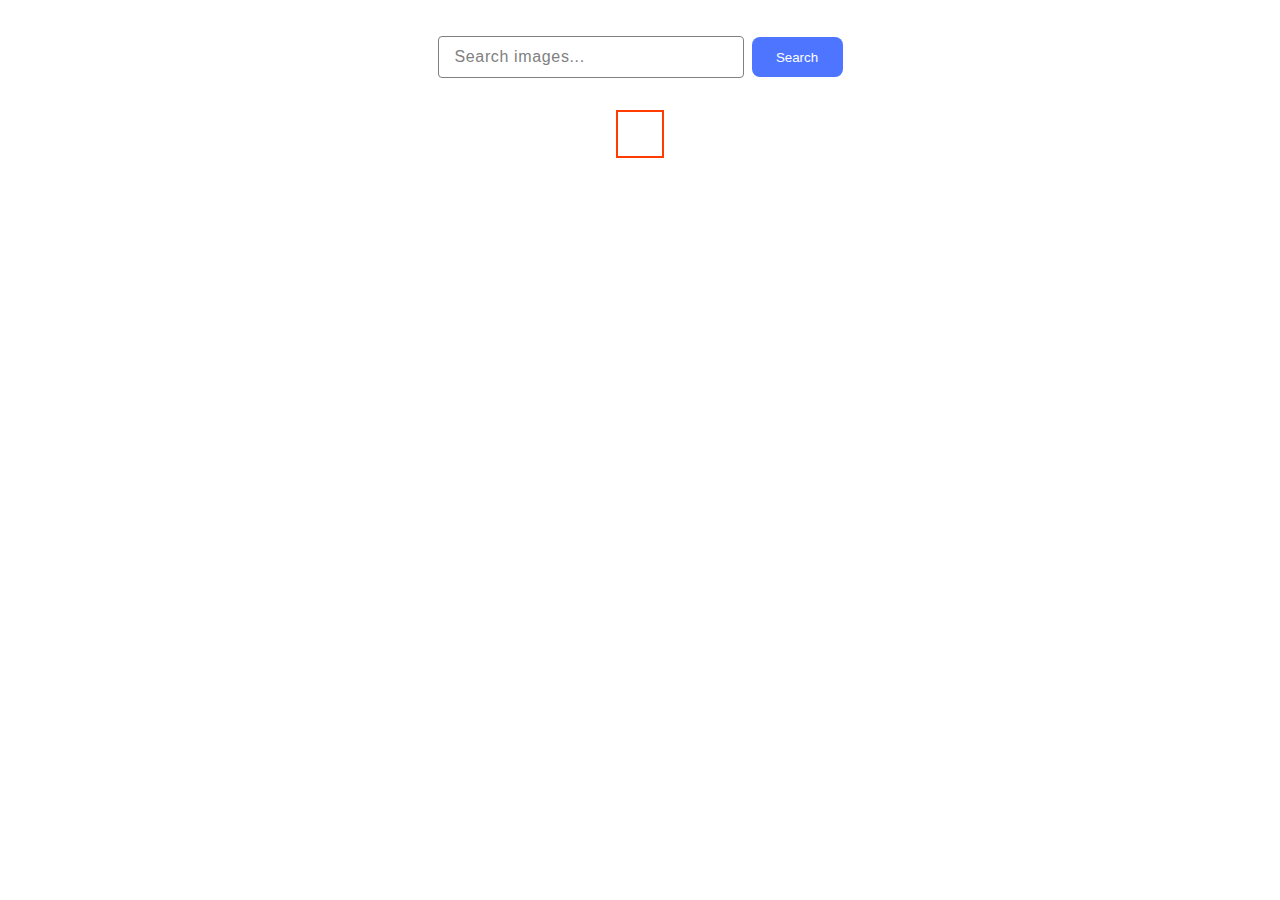
<file: src/index.html>
<!DOCTYPE html>
<html lang="en">
  <head>
    <meta charset="UTF-8" />
    <link rel="icon" type="image/svg+xml" href="/favicon.svg" />
    <meta name="viewport" content="width=device-width, initial-scale=1.0" />
    <title>Vanilla App Template</title>
    <link rel="stylesheet" href="./css/styles.css" />
  </head>
  <body>
    <main>
      <div class="container-gallery container">
        <form class="form">
          <label>
            <input
              type="text"
              name="search-text"
              placeholder="Search images..."
              required
            />
          </label>
          <button type="submit">Search</button>
        </form>
         <div class="loader-wrapper">
  <span class="loader"></span>
</div>
        <ul class="gallery"></ul>
      </div>
    </main>
    <script type="module" src="./main.js"></script>
  </body>
</html>
</file>
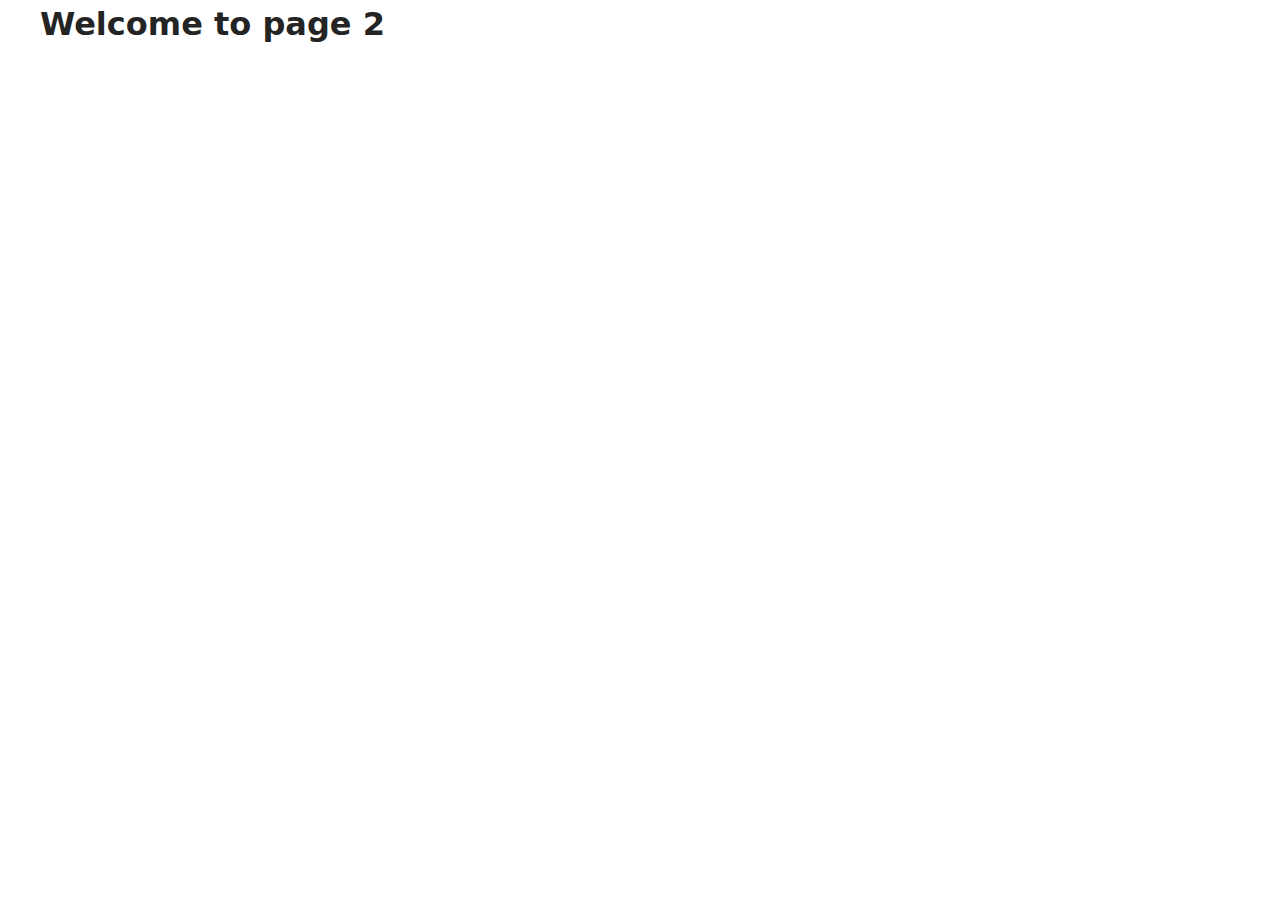
<file: src/page-2.html>
<!DOCTYPE html>
<html lang="en">
  <head>
    <meta charset="UTF-8" />
    <meta http-equiv="X-UA-Compatible" content="IE=edge" />
    <meta name="viewport" content="width=device-width, initial-scale=1.0" />
    <title>Page 2</title>
    <link rel="stylesheet" href="./css/styles.css" />
  </head>
  <body>
    <load
      src="./partials/header.html"
      icon-path="./img/sprite.svg#logo"
      highlight-act="active"
    />

    <main>
      <div class="container">
        <h1 class="main-title">
          <span class="main-title-gradient">Welcome</span> to page 2
        </h1>
        <load src="./partials/back-link.html" />
      </div>
    </main>

    <load src="./partials/footer.html" />
  </body>
</html>
</file>
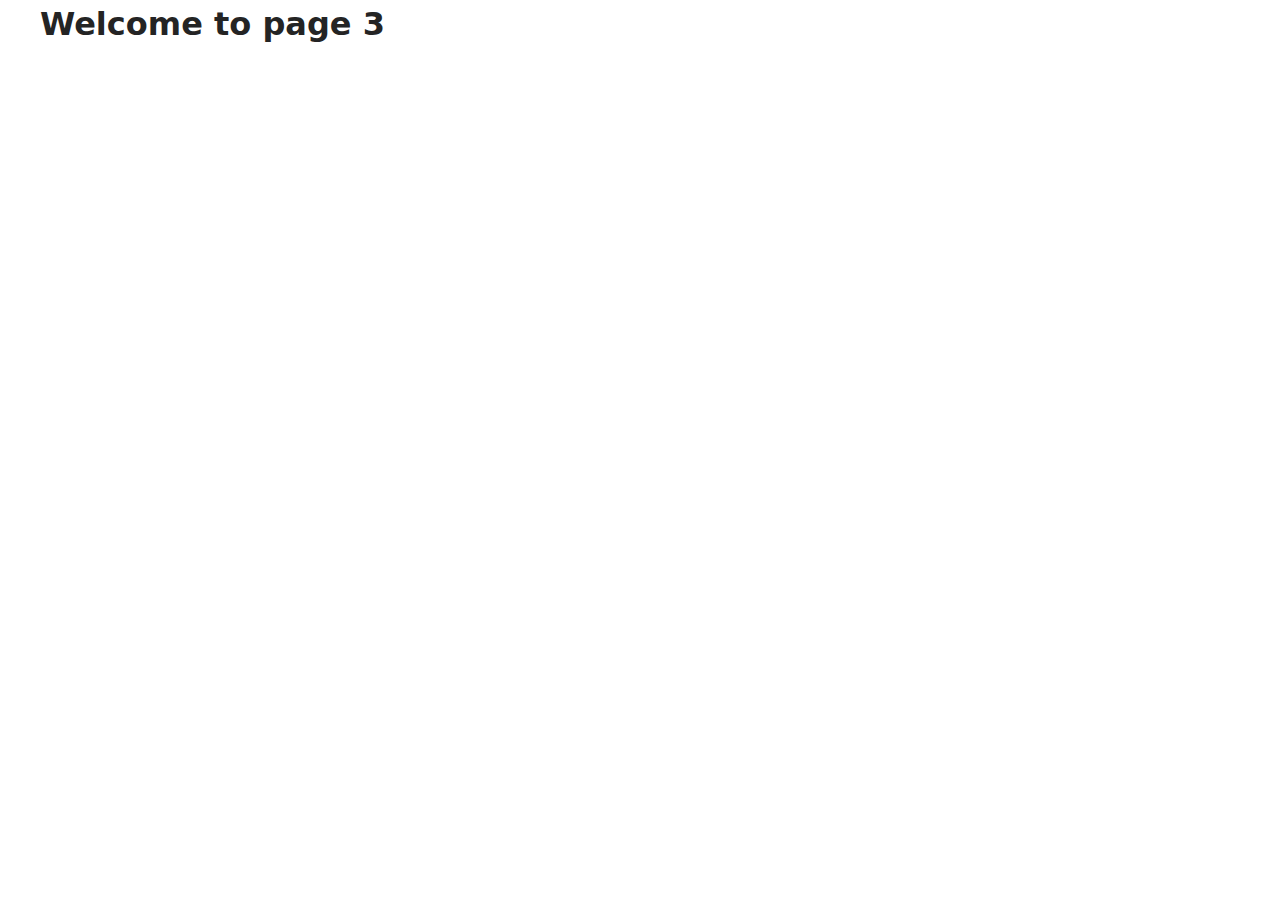
<file: src/page-3.html>
<!DOCTYPE html>
<html lang="en">
  <head>
    <meta charset="UTF-8" />
    <meta http-equiv="X-UA-Compatible" content="IE=edge" />
    <meta name="viewport" content="width=device-width, initial-scale=1.0" />
    <title>Page 3</title>
    <link rel="stylesheet" href="./css/styles.css" />
  </head>
  <body>
    <load
      src="./partials/header.html"
      icon-path="./img/sprite.svg#logo"
      highlight-curr="active"
    />

    <main>
      <div class="container">
        <h1 class="main-title">
          <span class="main-title-gradient">Welcome</span> to page 3
        </h1>
        <load src="./partials/back-link.html" />
      </div>
    </main>

    <load src="./partials/footer.html" />
  </body>
</html>
</file>
<file: src/css/styles.css>
/**
  |============================
  | include css partials with
  | default @import url()
  |============================
*/
/* Common styles */
@import url('./gallery.css');
@import url('./reset.css');
@import url('./base.css');
@import url('./container.css');
</file>
